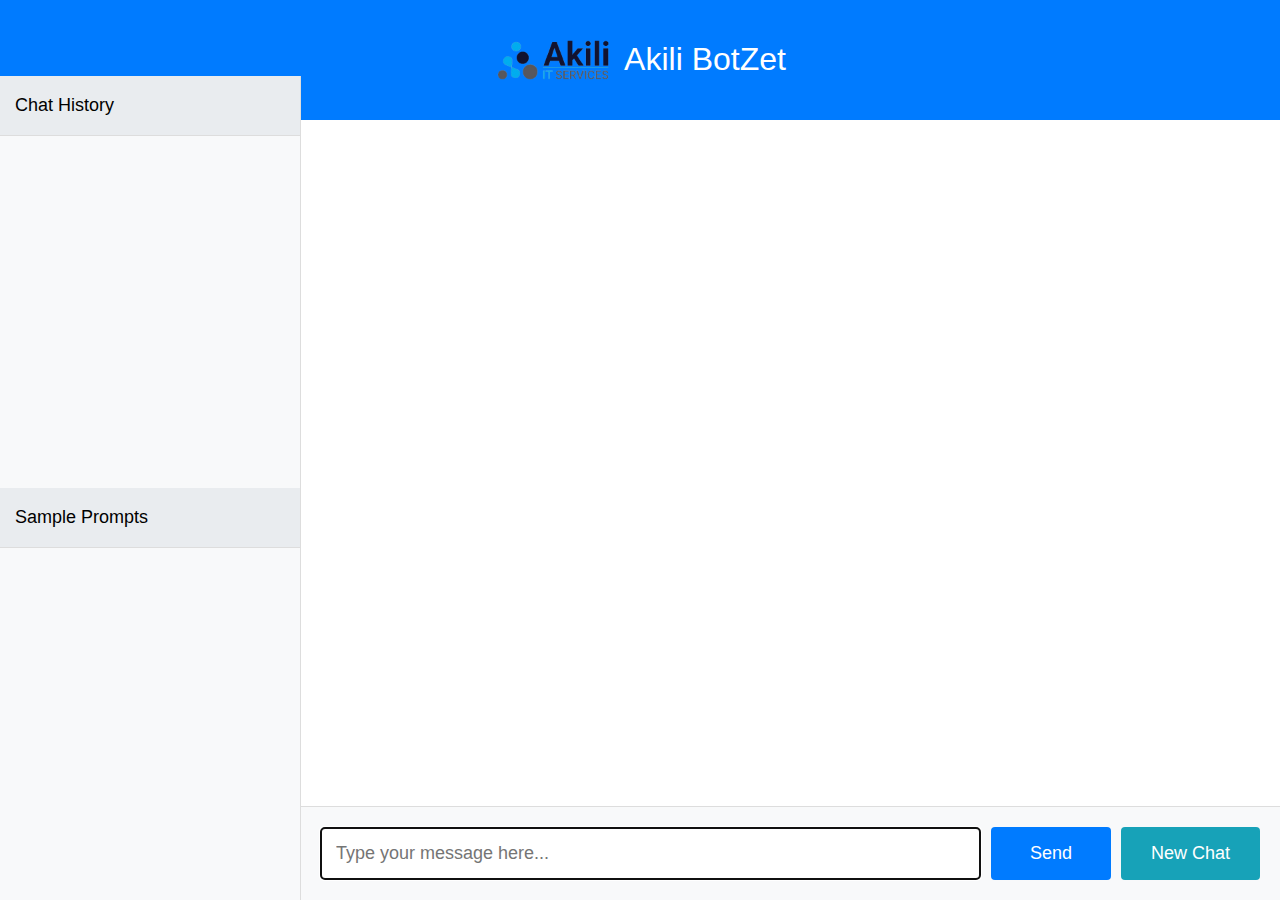
<file: static/index.html>
<!DOCTYPE html>
<html lang="en">
  <head>
    <meta charset="UTF-8" />
    <meta name="viewport" content="width=device-width, initial-scale=1.0" />
    <title>Akili BotZet</title>
    <style>
      body,
      html {
        font-family: Arial, sans-serif;
        line-height: 1.6;
        margin: 0;
        padding: 0;
        height: 100%;
        overflow: hidden;
      }

      .chat-container {
        display: flex;
        flex-direction: column;
        height: 100vh;
        width: 100vw;
      }
      .chat-header {
        background-color: #007bff;
        color: #fff;
        padding: 20px;
        text-align: center;
        font-size: 32px;
        display: flex;
        align-items: center;
        justify-content: center;
        height: 80px; /* Adjust height if needed */
      }
      .header-image {
        width: 120px; /* Set a width for the image */
        height: 90px; /* Maintain aspect ratio */
        margin-right: 10px;
        object-fit: contain; /* Space between image and text */
         }
      .chat-body {
        display: flex;
        flex-grow: 1;
        overflow: hidden;
      }
      .chat-sidebar {
        width: 300px;
        background-color: #f8f9fa;
        border-right: 1px solid #ddd;
        display: flex;
        flex-direction: column;
        position: fixed;
        top: 76px; /* Height of the header */
        bottom: 0;
        left: 0;
        overflow-y: auto;
      }
      .chat-history,
      .chat-prompts {
        flex-grow: 1;
        overflow-y: auto;
      }
      .expander {
        background-color: #e9ecef;
        padding: 15px;
        cursor: pointer;
        font-size: 18px;
        border-bottom: 1px solid #ddd;
      }
      .expander-content {
        display: none;
        padding: 15px;
      }
      .history-item,
      .sample-prompt {
        cursor: pointer;
        padding: 10px;
        border-bottom: 1px solid #eee;
      }
      .history-item:hover,
      .sample-prompt:hover {
        background-color: #e9ecef;
      }
      .chat-main {
        flex-grow: 1;
        display: flex;
        flex-direction: column;
        margin-left: 300px; /* Width of the sidebar */
      }
      .chat-messages {
        flex-grow: 1;
        overflow-y: auto;
        padding: 20px;
      }
      .message {
        margin-bottom: 15px;
        padding: 10px;
        border-radius: 5px;
        max-width: 80%;
      }
      .user-message {
        background-color: #007bff;
        color: #fff;
        align-self: flex-end;
        margin-left: auto;
      }
      .ai-message {
        background-color: #f1f0f0;
        color: #333;
      }
      .chat-input {
        display: flex;
        padding: 20px;
        background-color: #f8f9fa;
        border-top: 1px solid #ddd;
      }
      #user-input {
        flex-grow: 1;
        padding: 15px;
        border: 1px solid #ddd;
        border-radius: 4px;
        font-size: 18px;
      }
      #send-button,
      #new-chat-button {
        padding: 15px 30px;
        color: #fff;
        border: none;
        border-radius: 4px;
        margin-left: 10px;
        cursor: pointer;
        font-size: 18px;
        min-width: 120px;
      }
      #send-button {
        background-color: #007bff;
      }
      #send-button:hover {
        background-color: #0056b3;
      }
      #new-chat-button {
        background-color: #17a2b8;
      }
      #new-chat-button:hover {
        background-color: #138496;
      }
      .spinner {
        display: inline-block;
        width: 30px;
        height: 30px;
        border: 3px solid rgba(0, 123, 255, 0.3);
        border-radius: 50%;
        border-top-color: #007bff;
        animation: spin 1s ease-in-out infinite;
        margin-left: 10px;
      }
      @keyframes spin {
        to {
          transform: rotate(360deg);
        }
      }
    </style>
  </head>
  <body>
    <div class="chat-container">
        <div class="chat-header">
            <img src="/static/alkaili_logo.png" alt="Akili BotZet Logo" class="header-image" />
            Akili BotZet
        </div>
      <div class="chat-body">
        <div class="chat-sidebar">
          <div class="chat-history">
            <div class="expander" id="history-expander">Chat History</div>
            <div class="expander-content" id="history-content">
              <!-- Chat history items will be dynamically added here -->
            </div>
          </div>
          <div class="chat-prompts">
            <div class="expander" id="prompts-expander">Sample Prompts</div>
            <div class="expander-content" id="prompts-content">
              <!-- Sample prompts will be added here -->
            </div>
          </div>
        </div>
        <div class="chat-main">
          <div class="chat-messages" id="chat-messages">
            <!-- Messages will be dynamically added here -->
          </div>
          <div class="chat-input">
            <input
              type="text"
              id="user-input"
              placeholder="Type your message here..."
            />
            <button id="send-button">Send</button>
            <button id="new-chat-button">New Chat</button>
            <div id="spinner" class="spinner" style="display: none"></div>
          </div>
        </div>
      </div>
    </div>

    <script>
      const chatMessages = document.getElementById("chat-messages");
      const userInput = document.getElementById("user-input");
      const sendButton = document.getElementById("send-button");
      const newChatButton = document.getElementById("new-chat-button");
      const spinner = document.getElementById("spinner");
      const historyExpander = document.getElementById("history-expander");
      const historyContent = document.getElementById("history-content");
      const promptsExpander = document.getElementById("prompts-expander");
      const promptsContent = document.getElementById("prompts-content");

      let currentChat = [];
      let currentChatId = null;
      let sessionChats = new Map();

      const samplePrompts = [
        
        "How do I comply with new vehicle registration regulations?",
        "What are the legal requirements for government procurement as per the latest gazette?",
        "who are the members of the Executive council responsible for Cooperative Governance and traditional affairs?",
        "What areas of public health are currently open for consultation?",
        "Are there any updates on government grants for SMEs?",
        "Can you summarise government announcements related to healthcare?",
        "What are the compliance requirements for environmental impact assessments?",
        "How does this law immigration amendment bill 2018 affect my rights as a citizen?",
        "Are there any consultations related to climate change policy?",
        "How does the new procurement regulation impact departmental purchasing?",
        "What are the compliance requirements for environmental impact assessments?",
        "Where can I find the full route descriptions of the submitted permit applications?",
        "What information is included in an application for a cross-border transport permit?",
        "What actions have been taken by the Minister of Finance regarding the delegation of powers and forfeiture of funds, and what are the specifics of the forfeiture decision?",
        "What is the proposed amendment to the Civil Aviation Technical Standards regarding Remotely Piloted Aircraft Systems, and how can interested parties submit comments?",
        "What are the details of the recent transport permit applications for cross-border services between South Africa and Zimbabwe?",
        "What are the key components and goals of the White Paper on Conservation and Sustainable Use of South Africa’s Biodiversity approved by the Cabinet on 29 March 2023?",
        "When will the new scale of fees for medical aid under section 76 of the Compensation for Occupational Injuries and Diseases Act take effect?",
        "Who is the Minister of Employment and Labour who gave notice regarding the scale of fees under the Compensation for Occupational Injuries and Diseases Act?"
      ];

      function addMessage(message, isUser, sources) {
        const messageElement = document.createElement("div");
        messageElement.classList.add("message");
        messageElement.classList.add(isUser ? "user-message" : "ai-message");
        messageElement.textContent = message;

        if (!isUser && sources) {
          const link = `https://akilisa.sharepoint.com/sites/SAGazetteHub/shared Documents/Genie Documents_5498`;
          
          const sourceElement = document.createElement("div");
          const s = document.createElement('b')
          s.innerText = `Sources : `
          sourceElement.appendChild(s)
          for (let i = 0; i < sources.length-1; i++) {
            const documentLink = document.createElement("a");
            documentLink.href = `${link}/${sources[i]}`;
            documentLink.target = "_blank"
            documentLink.innerText = `${sources[i]}, `;
            documentLink.style.textDecoration = "none";
            sourceElement.appendChild(documentLink);
          }
          const documentLink = document.createElement("a");
            documentLink.href = `${link}/${sources[sources.length-1]}`;
            documentLink.target = "_blank"
            documentLink.innerText = `${sources[sources.length-1]}`;
            documentLink.style.textDecoration = "none";
            sourceElement.appendChild(documentLink);
          
          messageElement.appendChild(sourceElement);
        }

        chatMessages.appendChild(messageElement);
        chatMessages.scrollTop = chatMessages.scrollHeight;
      }

      async function sendMessage(message = null) {
        const messageToSend = message || userInput.value.trim();
        if (messageToSend) {
          addMessage(messageToSend, true);
          currentChat.push({ isUser: true, message: messageToSend });
          userInput.value = "";
          spinner.style.display = "inline-block";
          sendButton.disabled = true;
          userInput.disabled = true;

          try {
            const response = await fetch("/ask", {
              method: "POST",
              headers: {
                "Content-Type": "application/json",
              },
              body: JSON.stringify({ query: messageToSend }),
            });

            if (response.ok) {
              const data = await response.json();
              
              addMessage(data.response, false, data.sources);
              currentChat.push({ isUser: false, message: data.response });
            } else {
              const errorData = await response.json();
              addMessage(`Error: ${errorData.detail}`, false);
              currentChat.push({
                isUser: false,
                message: `Error: ${errorData.detail}`,
              });
            }
          } catch (error) {
            console.error("Error:", error);
            addMessage("Error: Unable to send message", false);
            currentChat.push({
              isUser: false,
              message: "Error: Unable to send message",
            });
          } finally {
            spinner.style.display = "none";
            sendButton.disabled = false;
            userInput.disabled = false;
            userInput.focus();
            saveCurrentChat();
          }
        }
      }

      function saveCurrentChat() {
        if (!currentChatId) {
          currentChatId = Date.now().toString();
          addChatToHistory(currentChatId);
        }

        sessionChats.set(currentChatId, currentChat);
      }

      function addChatToHistory(chatId) {
        const chatItem = document.createElement("div");
        chatItem.classList.add("history-item");
        chatItem.textContent = `Chat ${new Date(
          parseInt(chatId)
        ).toLocaleString()}`;
        chatItem.dataset.chatId = chatId;
        chatItem.addEventListener("click", () => loadChat(chatId));
        historyContent.appendChild(chatItem);
      }

      function loadChat(chatId) {
        const savedChat = sessionChats.get(chatId) || [];
        chatMessages.innerHTML = "";
        currentChat = savedChat;
        currentChatId = chatId;
        savedChat.forEach((msg) => addMessage(msg.message, msg.isUser));
      }

      function startNewChat() {
        chatMessages.innerHTML = "";
        currentChat = [];
        currentChatId = null;
        userInput.value = "";
        userInput.focus();
      }

      function toggleExpander(expander, content) {
        expander.addEventListener("click", () => {
          content.style.display =
            content.style.display === "none" ? "block" : "none";
        });
      }

      function initializeSamplePrompts() {
        samplePrompts.forEach((prompt, index) => {
          const promptElement = document.createElement("div");
          promptElement.classList.add("sample-prompt");
          promptElement.textContent = `${index + 1}. ${prompt}`;
          promptElement.addEventListener("click", () => sendMessage(prompt));
          promptsContent.appendChild(promptElement);
        });
      }

      sendButton.addEventListener("click", () => sendMessage());
      userInput.addEventListener("keypress", (e) => {
        if (e.key === "Enter") {
          sendMessage();
        }
      });
      newChatButton.addEventListener("click", startNewChat);

      toggleExpander(historyExpander, historyContent);
      toggleExpander(promptsExpander, promptsContent);

      initializeSamplePrompts();
      startNewChat();
    </script>
  </body>
</html>
</file>
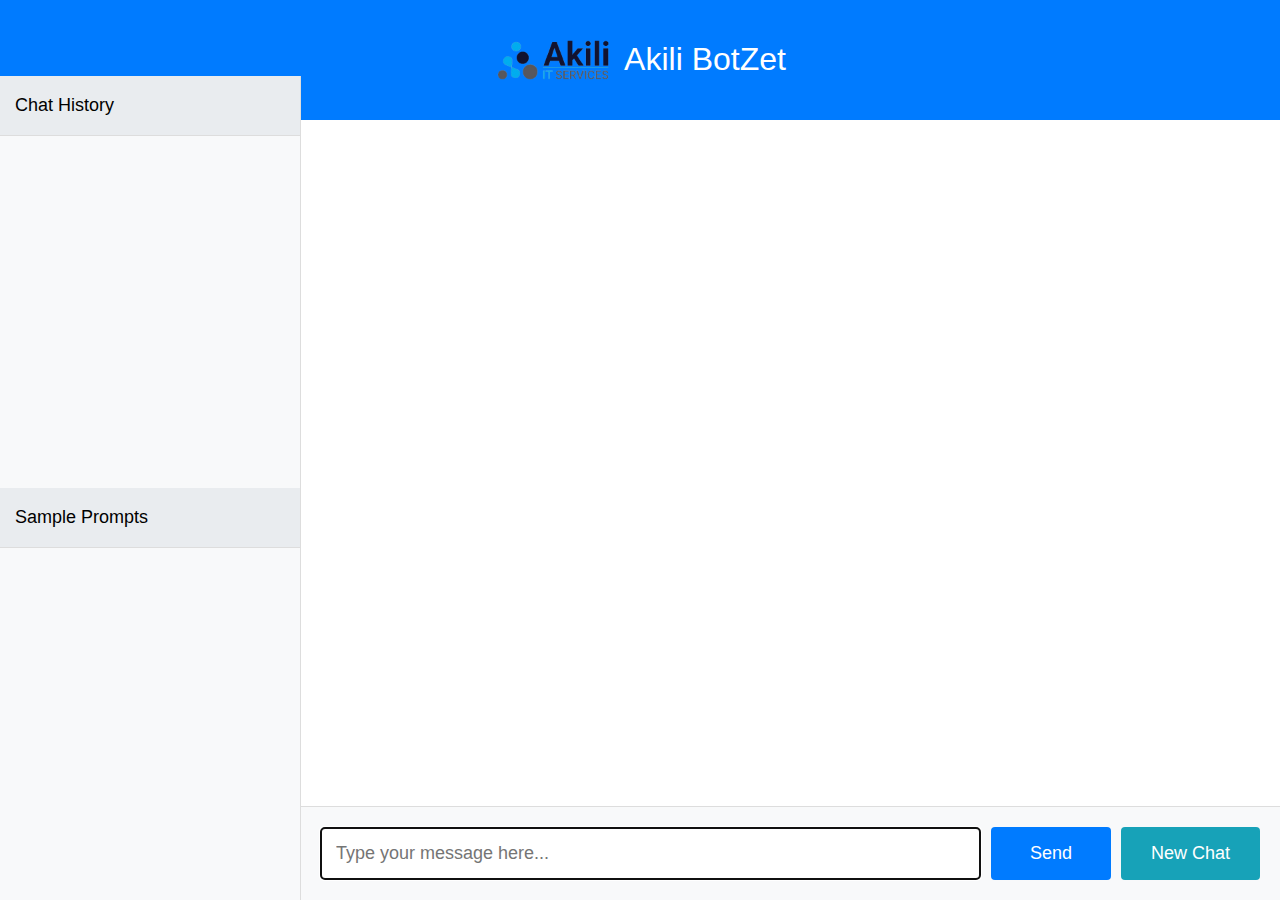
<file: static/index1.html>
<!DOCTYPE html>
<html lang="en">
  <head>
    <meta charset="UTF-8" />
    <meta name="viewport" content="width=device-width, initial-scale=1.0" />
    <title>Akili BotZet</title>
    <style>
      body,
      html {
        font-family: Arial, sans-serif;
        line-height: 1.6;
        margin: 0;
        padding: 0;
        height: 100%;
        overflow: hidden;
      }

      .chat-container {
        display: flex;
        flex-direction: column;
        height: 100vh;
        width: 100vw;
      }
      .chat-header {
        background-color: #007bff;
        color: #fff;
        padding: 20px;
        text-align: center;
        font-size: 32px;
        display: flex;
        align-items: center;
        justify-content: center;
        height: 80px;
      }
      .header-image {
        width: 120px;
        height: 90px;
        margin-right: 10px;
        object-fit: contain;
      }
      .chat-body {
        display: flex;
        flex-grow: 1;
        overflow: hidden;
      }
      .chat-sidebar {
        width: 300px;
        background-color: #f8f9fa;
        border-right: 1px solid #ddd;
        display: flex;
        flex-direction: column;
        position: fixed;
        top: 76px;
        bottom: 0;
        left: 0;
        overflow-y: auto;
      }
      .chat-history,
      .chat-prompts {
        flex-grow: 1;
        overflow-y: auto;
      }
      .expander {
        background-color: #e9ecef;
        padding: 15px;
        cursor: pointer;
        font-size: 18px;
        border-bottom: 1px solid #ddd;
      }
      .expander-content {
        display: none;
        padding: 15px;
      }
      .history-item,
      .sample-prompt {
        cursor: pointer;
        padding: 10px;
        border-bottom: 1px solid #eee;
      }
      .history-item:hover,
      .sample-prompt:hover {
        background-color: #e9ecef;
      }
      .chat-main {
        flex-grow: 1;
        display: flex;
        flex-direction: column;
        margin-left: 300px;
      }
      .chat-messages {
        flex-grow: 1;
        overflow-y: auto;
        padding: 20px;
      }
      .message {
        margin-bottom: 15px;
        padding: 10px;
        border-radius: 5px;
        max-width: 80%;
      }
      .user-message {
        background-color: #007bff;
        color: #fff;
        align-self: flex-end;
        margin-left: auto;
      }
      .ai-message {
        background-color: #f1f0f0;
        color: #333;
      }
      .chat-input {
        display: flex;
        padding: 20px;
        background-color: #f8f9fa;
        border-top: 1px solid #ddd;
      }
      #user-input {
        flex-grow: 1;
        padding: 15px;
        border: 1px solid #ddd;
        border-radius: 4px;
        font-size: 18px;
      }
      #send-button,
      #new-chat-button {
        padding: 15px 30px;
        color: #fff;
        border: none;
        border-radius: 4px;
        margin-left: 10px;
        cursor: pointer;
        font-size: 18px;
        min-width: 120px;
      }
      #send-button {
        background-color: #007bff;
      }
      #send-button:hover {
        background-color: #0056b3;
      }
      #new-chat-button {
        background-color: #17a2b8;
      }
      #new-chat-button:hover {
        background-color: #138496;
      }
      .spinner {
        display: none;
        width: 30px;
        height: 30px;
        border: 3px solid rgba(0,123,255,0.3);
        border-radius: 50%;
        border-top-color: #007bff;
        animation: spin 1s ease-in-out infinite;
        margin-left: 10px;
      }
      @keyframes spin {
        to { transform: rotate(360deg); }
      }
    </style>
  </head>
  <body>
    <div class="chat-container">
      <div class="chat-header">
        <img src="/static/alkaili_logo.png" alt="Akili BotZet Logo" class="header-image" />
        Akili BotZet
      </div>
      <div class="chat-body">
        <div class="chat-sidebar">
          <div class="chat-history">
            <div class="expander" id="history-expander">Chat History</div>
            <div class="expander-content" id="history-content">
              <!-- Chat history items will be dynamically added here -->
            </div>
          </div>
          <div class="chat-prompts">
            <div class="expander" id="prompts-expander">Sample Prompts</div>
            <div class="expander-content" id="prompts-content">
              <!-- Sample prompts will be added here -->
            </div>
          </div>
        </div>
        <div class="chat-main">
          <div class="chat-messages" id="chat-messages">
            <!-- Messages will be dynamically added here -->
          </div>
          <div class="chat-input">
            <input
              type="text"
              id="user-input"
              placeholder="Type your message here..."
            />
            <button id="send-button">Send</button>
            <button id="new-chat-button">New Chat</button>
            <div id="spinner" class="spinner"></div>
          </div>
        </div>
      </div>
    </div>

    <script>
      const chatMessages = document.getElementById("chat-messages");
      const userInput = document.getElementById("user-input");
      const sendButton = document.getElementById("send-button");
      const newChatButton = document.getElementById("new-chat-button");
      const spinner = document.getElementById("spinner");
      const historyExpander = document.getElementById("history-expander");
      const historyContent = document.getElementById("history-content");
      const promptsExpander = document.getElementById("prompts-expander");
      const promptsContent = document.getElementById("prompts-content");

      let currentChat = [];
      let currentChatId = null;

      let sessionChats = new Map();

      const samplePrompts = [
        "How do I provide feedback on the proposed import/export law amendments?",
        "How do I comply with new vehicle registration regulations?",
        "Where can I find details about environmental regulations published in 2018?",
        "who are the members of the Executive council responsible for Cooperative Governance and traditional affairs?",
        "What changes have been made to compliance in health and safety regulations?",
        "Can you summarise government announcements related to healthcare?",
        "What are the compliance requirements for environmental impact assessments?",
        "How does this law immigration amendment bill 2018 affect my rights as a citizen?",
        "Are there any consultations related to climate change policy?",
        "How does the new procurement regulation impact departmental purchasing?",
        "What are the compliance requirements for environmental impact assessments?",
        "Where can I find the full route descriptions of the submitted permit applications?",
        "What information is included in an application for a cross-border transport permit?",
        "What actions have been taken by the Minister of Finance regarding the delegation of powers and forfeiture of funds, and what are the specifics of the forfeiture decision?",
        "What is the proposed amendment to the Civil Aviation Technical Standards regarding Remotely Piloted Aircraft Systems, and how can interested parties submit comments?",
        "What are the details of the recent transport permit applications for cross-border services between South Africa and Zimbabwe?",
        "What are the key components and goals of the White Paper on Conservation and Sustainable Use of South Africa's Biodiversity approved by the Cabinet on 29 March 2023?",
        "When will the new scale of fees for medical aid under section 76 of the Compensation for Occupational Injuries and Diseases Act take effect?",
        "Who is the Minister of Employment and Labour who gave notice regarding the scale of fees under the Compensation for Occupational Injuries and Diseases Act?"
      ];

      function addMessage(message, isUser, sources) {
        const messageElement = document.createElement("div");
        messageElement.classList.add("message");
        messageElement.classList.add(isUser ? "user-message" : "ai-message");
        messageElement.textContent = message;

        if (!isUser && sources) {
          const link = `https://akilisa.sharepoint.com/sites/SAGazetteHub/shared Documents/Genie Documents_5498`;
          
          const sourceElement = document.createElement("div");
          const s = document.createElement('b')
          s.innerText = `Sources : `
          sourceElement.appendChild(s)
          for (let i = 0; i < sources.length-1; i++) {
            const documentLink = document.createElement("a");
            documentLink.href = `${link}/${sources[i]}`;
            documentLink.target = "_blank"
            documentLink.innerText = `${sources[i]}, `;
            documentLink.style.textDecoration = "none";
            sourceElement.appendChild(documentLink);
          }
          const documentLink = document.createElement("a");
            documentLink.href = `${link}/${sources[sources.length-1]}`;
            documentLink.target = "_blank"
            documentLink.innerText = `${sources[sources.length-1]}`;
            documentLink.style.textDecoration = "none";
            sourceElement.appendChild(documentLink);
          
          messageElement.appendChild(sourceElement);
        }

        chatMessages.appendChild(messageElement);
        chatMessages.scrollTop = chatMessages.scrollHeight;
      }

      async function sendMessage(message = null) {
        const messageToSend = message || userInput.value.trim();
        if (messageToSend) {
          addMessage(messageToSend, true);
          currentChat.push({ isUser: true, message: messageToSend });
          userInput.value = "";
          spinner.style.display = "inline-block";
          console.log("Spinner displayed"); // Debug log
          sendButton.disabled = true;
          userInput.disabled = true;

          try {
            // Add a delay to make the spinner more noticeable
            await new Promise(resolve => setTimeout(resolve, 1000));

            const response = await fetch("/ask", {
              method: "POST",
              headers: {
                "Content-Type": "application/json",
              },
              body: JSON.stringify({ query: messageToSend }),
            });

            if (response.ok) {
              const data = await response.json();
              addMessage(data.response, false, data.sources);
              currentChat.push({ isUser: false, message: data.response });
            } else {
              const errorData = await response.json();
              addMessage(`Error: ${errorData.detail}`, false);
              currentChat.push({
                isUser: false,
                message: `Error: ${errorData.detail}`,
              });
            }
          } catch (error) {
            console.error("Error:", error);
            addMessage("Error: Unable to send message", false);
            currentChat.push({
              isUser: false,
              message: "Error: Unable to send message",
            });
          } finally {
            spinner.style.display = "none";
            console.log("Spinner hidden"); // Debug log
            sendButton.disabled = false;
            userInput.disabled = false;
            userInput.focus();
            saveCurrentChat();
          }
        }
      }

      function saveCurrentChat() {
        if (!currentChatId) {
          currentChatId = Date.now().toString();
          addChatToHistory(currentChatId);
        }

        sessionChats.set(currentChatId, currentChat);
      }

      function addChatToHistory(chatId) {
        const chatItem = document.createElement("div");
        chatItem.classList.add("history-item");
        chatItem.textContent = `Chat ${new Date(parseInt(chatId)).toLocaleString()}`;
        chatItem.dataset.chatId = chatId;
        chatItem.addEventListener("click", () => loadChat(chatId));
        historyContent.appendChild(chatItem);
      }

      function loadChat(chatId) {
        const savedChat = sessionChats.get(chatId) || [];
        chatMessages.innerHTML = "";
        currentChat = savedChat;
        currentChatId = chatId;
        savedChat.forEach((msg) => addMessage(msg.message, msg.isUser));
      }

      function startNewChat() {
        chatMessages.innerHTML = "";
        currentChat = [];
        currentChatId = null;
        userInput.value = "";
        userInput.focus();
      }

      function toggleExpander(expander, content) {
        expander.addEventListener("click", () => {
          content.style.display =
            content.style.display === "none" ? "block" : "none";
        });
      }

      function initializeSamplePrompts() {
        samplePrompts.forEach((prompt, index) => {
          const promptElement = document.createElement("div");
          promptElement.classList.add("sample-prompt");
          promptElement.textContent = `${index + 1}. ${prompt}`;
          promptElement.addEventListener("click", () => sendMessage(prompt));
          promptsContent.appendChild(promptElement);
        });
      }

      sendButton.addEventListener("click", () => sendMessage());
      userInput.addEventListener("keypress", (e) => {
        if (e.key === "Enter") {
          sendMessage();
        }
      });
      newChatButton.addEventListener("click", startNewChat);

      toggleExpander(historyExpander, historyContent);
      toggleExpander(promptsExpander, promptsContent);

      initializeSamplePrompts();
      startNewChat();
    </script>
  </body>
</html>
</file>
